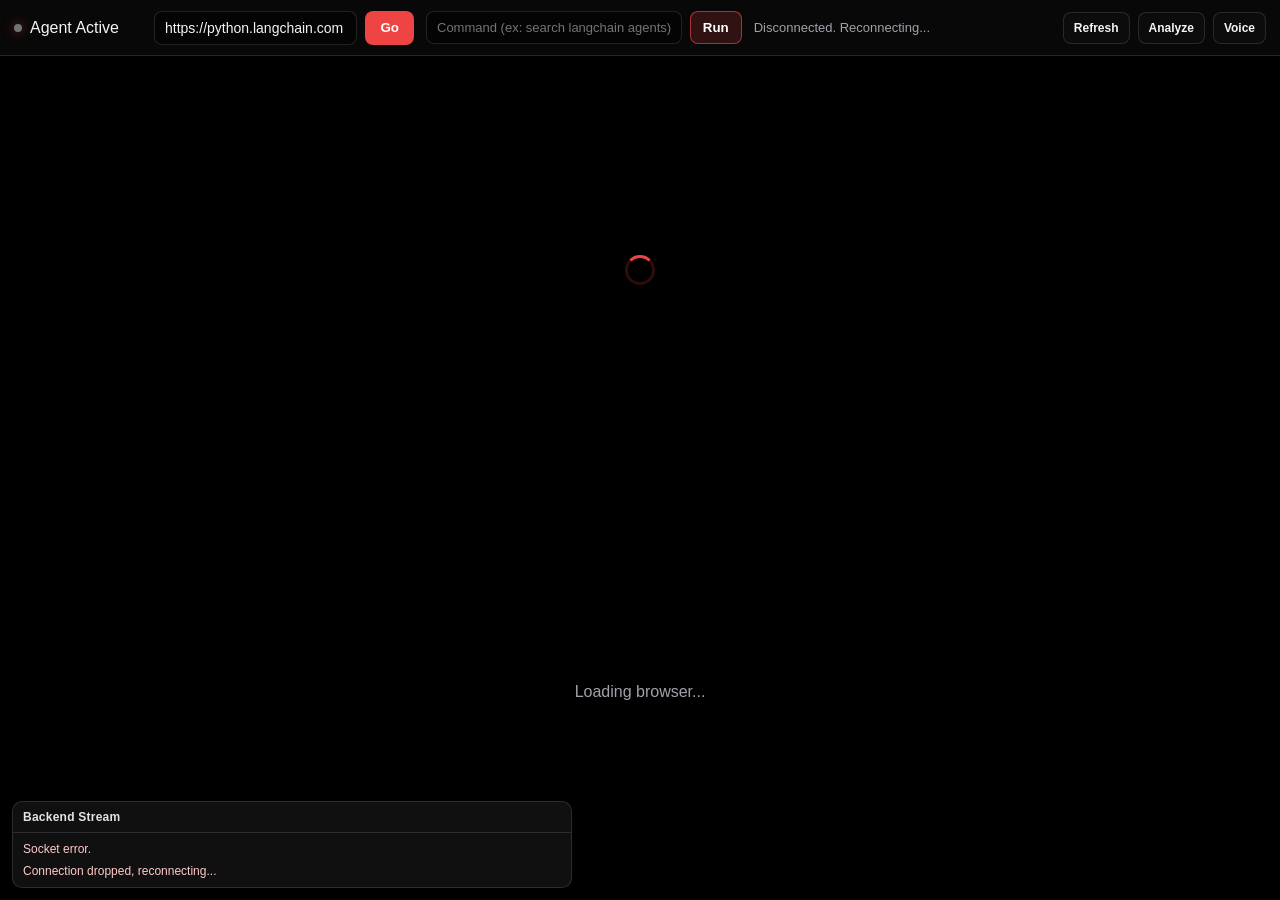
<file: static/index.html>
<!DOCTYPE html>
<html lang="en">

<head>
    <meta charset="UTF-8">
    <meta name="viewport" content="width=device-width, initial-scale=1.0">
    <title>Antigravity Redirect</title>
    <meta http-equiv="Cache-Control" content="no-cache, no-store, must-revalidate">
    <meta http-equiv="Pragma" content="no-cache">
    <meta http-equiv="Expires" content="0">
    <meta http-equiv="refresh" content="0; url=/static/antigravity.html?v=20260312c">
    <style>
        html,
        body {
            margin: 0;
            height: 100%;
            background: #0b0b0d;
            color: #f5f5f5;
            font-family: -apple-system, BlinkMacSystemFont, "Segoe UI", sans-serif;
            display: grid;
            place-items: center;
        }

        a {
            color: #f87171;
        }
    </style>
</head>

<body>
    <div>
        Redirecting to <a href="/static/antigravity.html?v=20260312c">Antigravity Control</a>...
    </div>
    <script>
        window.location.replace('/static/antigravity.html?v=20260312c');
    </script>
</body>

</html>
</file>
<file: static/antigravity_minimal.css>
* {
    margin: 0;
    padding: 0;
    box-sizing: border-box;
}

:root {
    --bg: #050505;
    --panel: rgba(10, 10, 10, 0.88);
    --panel-2: rgba(18, 18, 18, 0.9);
    --text: #f4f4f5;
    --muted: #a1a1aa;
    --border: rgba(255, 255, 255, 0.12);
    --accent: #ef4444;
}

body {
    font-family: -apple-system, BlinkMacSystemFont, "Segoe UI", Roboto, sans-serif;
    background: var(--bg);
    color: var(--text);
    overflow: hidden;
    height: 100vh;
}

.top-bar {
    position: fixed;
    inset: 0 0 auto 0;
    height: 56px;
    padding: 0 14px;
    display: flex;
    align-items: center;
    gap: 12px;
    background: var(--panel);
    border-bottom: 1px solid var(--border);
    z-index: 50;
}

.agent-status {
    display: flex;
    align-items: center;
    gap: 8px;
    min-width: 128px;
}

.status-dot {
    width: 8px;
    height: 8px;
    border-radius: 50%;
    background: var(--accent);
    box-shadow: 0 0 12px rgba(239, 68, 68, 0.55);
}

.url-bar {
    flex: 1;
    display: flex;
    gap: 8px;
    min-width: 260px;
}

.url-bar input {
    width: 100%;
    border: 1px solid var(--border);
    border-radius: 8px;
    background: rgba(0, 0, 0, 0.45);
    color: var(--text);
    padding: 8px 10px;
    font-size: 14px;
    outline: none;
}

.url-bar input:focus {
    border-color: rgba(239, 68, 68, 0.7);
}

.url-bar button {
    border: 1px solid rgba(239, 68, 68, 0.65);
    border-radius: 8px;
    background: var(--accent);
    color: #fff;
    padding: 8px 14px;
    font-weight: 600;
    cursor: pointer;
}

.cmd-bar {
    width: 340px;
    display: flex;
    gap: 8px;
}

.cmd-bar input {
    width: 100%;
    border: 1px solid var(--border);
    border-radius: 8px;
    background: rgba(0, 0, 0, 0.45);
    color: var(--text);
    padding: 8px 10px;
    font-size: 13px;
    outline: none;
}

.cmd-bar input:focus {
    border-color: rgba(239, 68, 68, 0.7);
}

.cmd-bar button {
    border: 1px solid rgba(239, 68, 68, 0.65);
    border-radius: 8px;
    background: rgba(239, 68, 68, 0.18);
    color: #fff;
    padding: 8px 12px;
    font-weight: 600;
    cursor: pointer;
}

.current-thought {
    width: 320px;
    color: var(--muted);
    font-size: 13px;
    white-space: nowrap;
    overflow: hidden;
    text-overflow: ellipsis;
}

.controls {
    display: flex;
    gap: 8px;
}

.control-btn {
    border: 1px solid var(--border);
    border-radius: 8px;
    background: rgba(255, 255, 255, 0.02);
    color: var(--text);
    padding: 8px 10px;
    font-size: 12px;
    font-weight: 600;
    cursor: pointer;
}

.control-btn:hover {
    border-color: rgba(239, 68, 68, 0.65);
}

.browser-container {
    position: fixed;
    inset: 56px 0 0 0;
}

.browser-content {
    width: 100%;
    height: 100%;
    background: #000;
}

.browser-content img {
    width: 100%;
    height: 100%;
    object-fit: contain;
}

.loading-placeholder {
    width: 100%;
    height: 100%;
    display: grid;
    place-items: center;
    color: var(--muted);
}

.spinner {
    width: 30px;
    height: 30px;
    border-radius: 50%;
    border: 3px solid rgba(239, 68, 68, 0.2);
    border-top-color: var(--accent);
    animation: spin 1s linear infinite;
}

@keyframes spin {
    to {
        transform: rotate(360deg);
    }
}

.element-highlight {
    position: absolute;
    border: 3px solid var(--accent);
    border-radius: 6px;
    box-shadow: 0 0 0 2px rgba(239, 68, 68, 0.22), 0 0 24px rgba(239, 68, 68, 0.55);
    opacity: 0;
    transition: opacity 0.2s ease;
    pointer-events: none;
    z-index: 25;
}

.element-highlight.active {
    opacity: 1;
}

.backend-panel {
    position: absolute;
    left: 12px;
    bottom: 12px;
    width: min(560px, calc(100vw - 24px));
    max-height: 35vh;
    background: var(--panel-2);
    border: 1px solid var(--border);
    border-radius: 10px;
    display: flex;
    flex-direction: column;
    z-index: 30;
}

.backend-header {
    padding: 8px 10px;
    border-bottom: 1px solid var(--border);
    font-size: 12px;
    font-weight: 700;
    color: #e4e4e7;
    letter-spacing: 0.02em;
}

.thought-log {
    padding: 8px 10px;
    overflow: auto;
    display: flex;
    flex-direction: column;
    gap: 6px;
}

.thought-line {
    font-size: 12px;
    line-height: 1.35;
    color: #d4d4d8;
}

.thought-line.reasoning {
    color: #fca5a5;
}

.thought-line.error {
    color: #fecaca;
}

@media (max-width: 1100px) {
    .current-thought {
        display: none;
    }

    .cmd-bar {
        width: 260px;
    }
}

@media (max-width: 760px) {
    .top-bar {
        flex-wrap: wrap;
        height: auto;
        padding: 10px;
    }

    .agent-status {
        min-width: auto;
    }

    .url-bar {
        order: 3;
        width: 100%;
    }

    .browser-container {
        inset: 110px 0 0 0;
    }

    .backend-panel {
        max-height: 42vh;
    }
}
</file>
